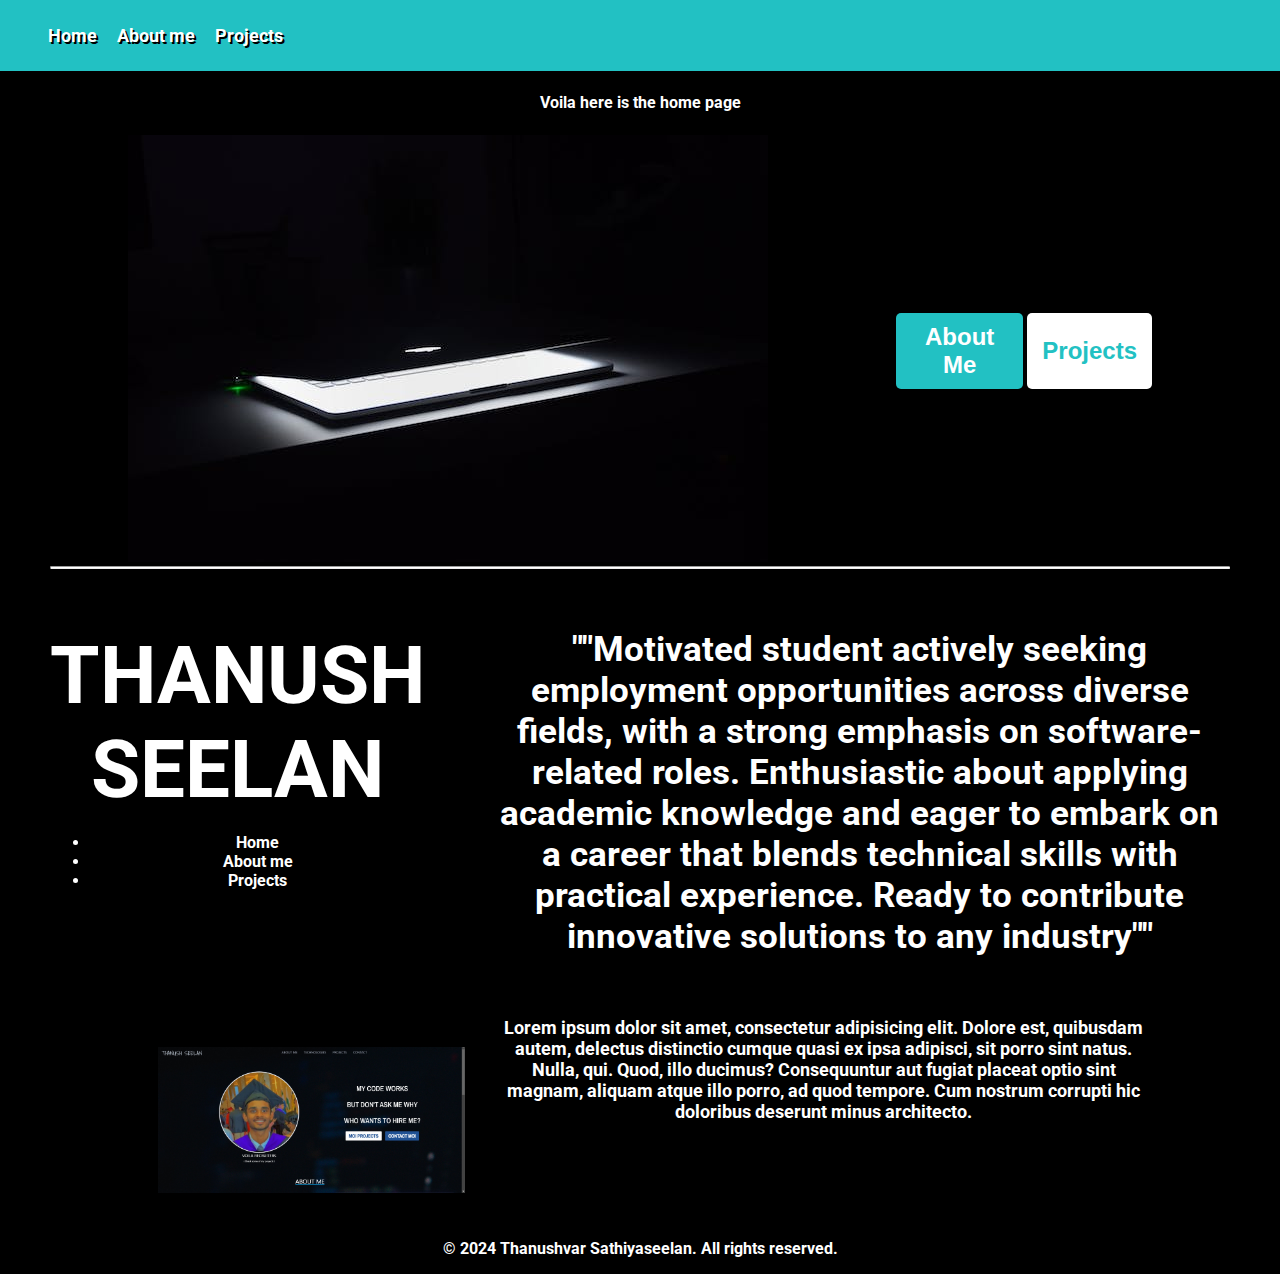
<file: index.html>
<!DOCTYPE html>
<html lang="en">
<head>
    <meta charset="UTF-8">
    <meta name="viewport" content="width=device-width, initial-scale=1.0">
    <title>Thanush Seelan</title>
    <link rel="icon" type="image/x-icon" href="image/fav.svg">

    <link rel="stylesheet" href="css/main.css">
</head>
<body>
    <nav class="flex">
        <ul>
            <li><a href="index.html">Home</a></li>
            <li><a href="about-me.html">About me</a></li>
            <li><a href="projects.html">Projects</a></li>
        </ul>
    </nav>
    <section>
        <p class="tagline">Voila here is the home page</p>
        <div class="banner-section">
            <div>
                <img src="image/banner.jpg" alt="banner">
            </div>
            <div class="button-flex">
                <button class="btn-1"><a href="about-me.html">About Me</a></button>
                <button class="btn-2"><a href="projects.html">Projects</a></button>
            </div>

        </div>
        <hr class="white-line" size="3">
        <section id="main-content">
            <aside>THANUSH SEELAN<br />
                <ul>
                    <li><a href="index.html">Home</a></li>
                    <li><a href="about-me.html">About me</a></li>
                    <li><a href="projects.html">Projects</a></li>
                </ul>
            </aside>
                <section class="text">
                    ""Motivated student actively seeking
                    employment opportunities across
                    diverse fields, with a strong emphasis
                    on software-related roles. Enthusiastic
                    about applying academic knowledge
                    and eager to embark on a career
                    that blends technical skills with
                    practical experience. Ready to
                    contribute innovative solutions to any
                    industry""
                </section>
            </section>
    </section>
    <section id="sect-two">
        <section class="text content-main">
            <img src="image/portfolio.png" class="port-img">
            Lorem ipsum dolor sit amet, consectetur adipisicing elit. Dolore est, quibusdam autem, delectus distinctio cumque quasi ex ipsa adipisci, sit porro sint natus. Nulla, qui. Quod, illo ducimus? Consequuntur aut fugiat placeat optio sint magnam, aliquam atque illo porro, ad quod tempore. Cum nostrum corrupti hic doloribus deserunt minus architecto.

        </section>
    </section>
    <footer class="footer">
        <p>&copy; 2024 Thanushvar Sathiyaseelan. All rights reserved.</p>
    </footer>
</body>
</html>
</file>
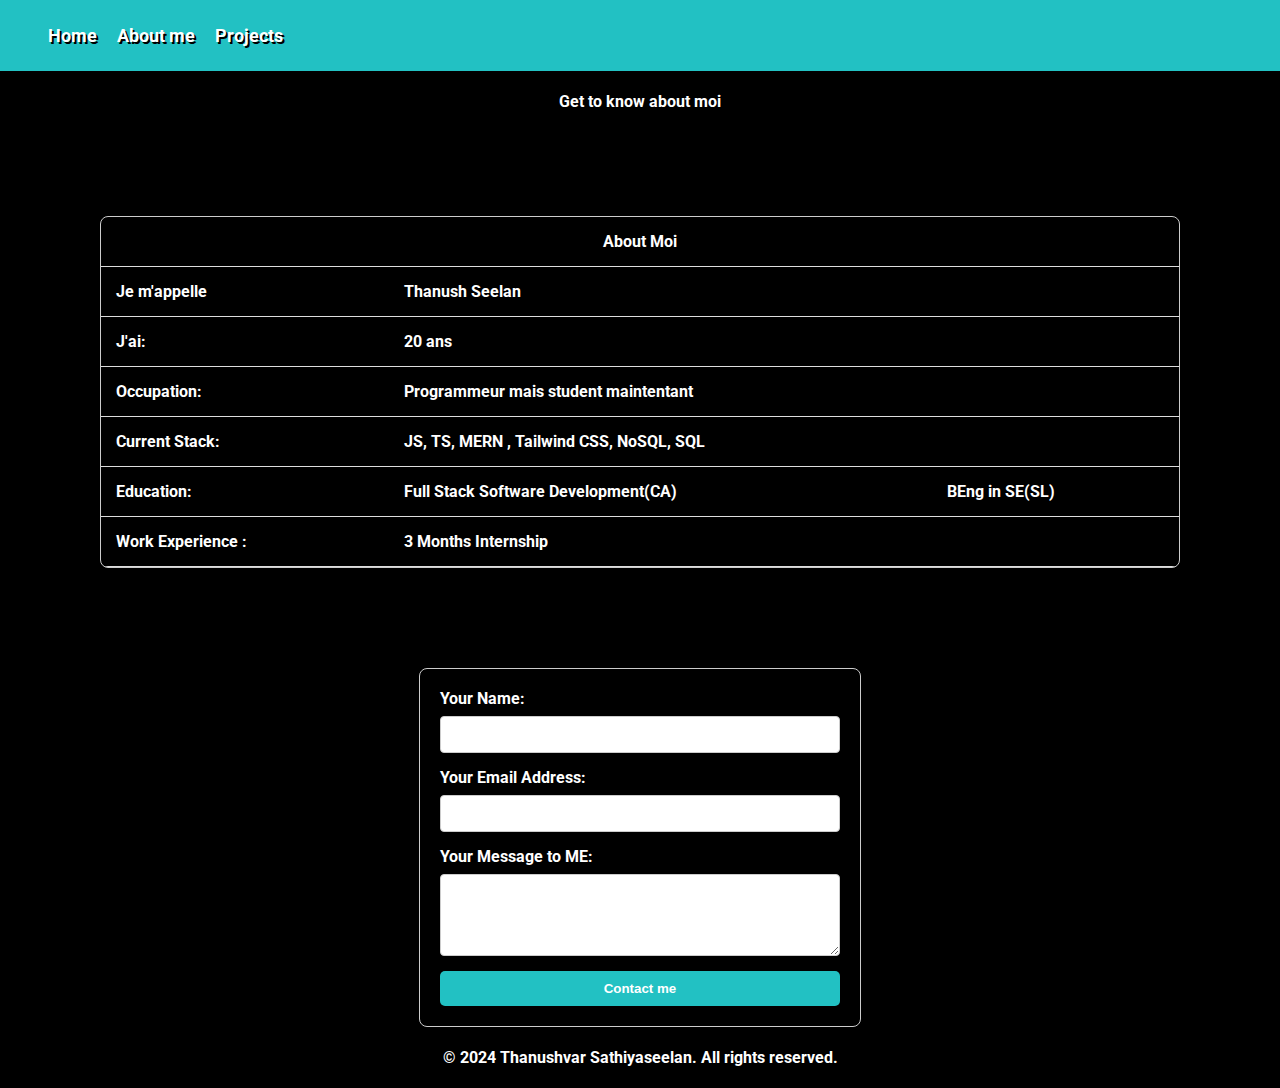
<file: about-me.html>
<!DOCTYPE html>
<html lang="en">
<head>
    <meta charset="UTF-8">
    <meta name="viewport" content="width=device-width, initial-scale=1.0">
    <title>Thanush Seelan -  About Me</title>
    <link rel="icon" type="image/x-icon" href="image/fav.svg">

    <!-- This has the template styling for bg and body and those stuff, so re using some components -->
    <link rel="stylesheet" href="css/main.css">
    <link rel="stylesheet" href="css/content.css">
</head>
<body>
    <nav class="flex">
        <ul>
            <li><a href="index.html">Home</a></li>
            <li><a href="about-me.html">About me</a></li>
            <li><a href="projects.html">Projects</a></li>
        </ul>
    </nav>
    <p class="tagline">Get to know about moi</p>
    <section>
        <div>
            <div class="about-me-table">
        <table>
            <tr>
                <th colspan="3" style="text-align: center;">About Moi</th>
            </tr>
            <tr>
                <td>Je m'appelle</td>
                <td colspan="2">Thanush Seelan</td>
            </tr>
            <tr>
                <td>J'ai:</td>
                <td colspan="2">20 ans</td>
            </tr>
            <tr>
                <td>Occupation:</td>
                <td colspan="2">Programmeur mais student maintentant</td>
            </tr>
            <tr>
                <td>Current Stack:</td>
                <td colspan="2">JS, TS, MERN , Tailwind CSS, NoSQL, SQL</td>
            </tr>
            <tr>
                <td>Education:</td>
                <td>Full Stack Software Development(CA)</td>
                <td>BEng in SE(SL)</td>
            </tr>
            <tr>
                <td>Work Experience :</td>
                <td colspan="2">3 Months Internship</td>
            </tr>
        </table>

        </div>
    </section>
    <section>
        <div class="form-container">
        <form action="submit_form.php" method="post">
            <label for="name">Your Name:</label>
            <input type="text" id="name" name="name" required>

            <label for="email">Your Email Address:</label>
            <input type="email" id="email" name="email" required>

            <label for="message">Your Message to ME:</label>
            <textarea id="message" name="message" rows="4" required></textarea>

            <button type="submit">Contact me</button>
        </form>
    </div>
    </section>
    <footer class="footer">
        <div class="container">
        <p>&copy; 2024 Thanushvar Sathiyaseelan. All rights reserved.</p>
        </div>
    </footer>
</body>
</html>
</file>
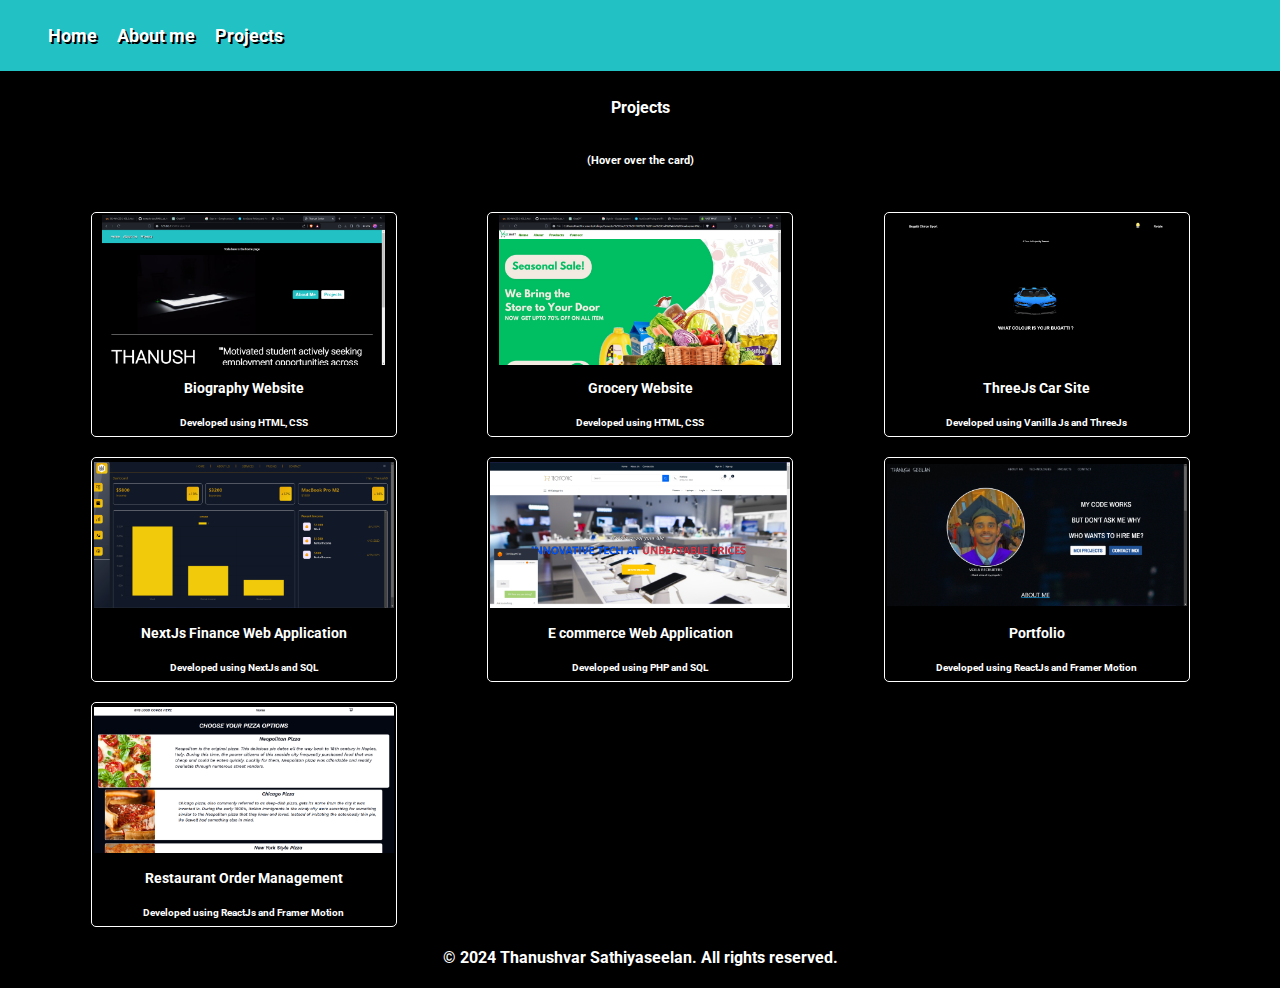
<file: projects.html>
<!DOCTYPE html>
<html lang="en">
<head>
    <meta charset="UTF-8">
    <meta name="viewport" content="width=device-width, initial-scale=1.0">
    <title>Thanush Seelan - Projects</title>
    <link rel="icon" type="image/x-icon" href="image/fav.svg">
    <!-- This has the template styling for bg and body and those stuff, so re using some components -->

    <link rel="stylesheet" href="css/main.css">
    <link rel="stylesheet" href="css/content.css">
</head>
<body>
    <nav class="flex">
        <ul>
            <li><a href="index.html">Home</a></li>
            <li><a href="about-me.html">About me</a></li>
            <li><a href="projects.html">Projects</a></li>
        </ul>
    </nav>
    <section>
        <p class="tagline">Projects</p>
        <h6>(Hover over the card)</h6>
        <div class="grid">
            <div class="grid-item">
                <div class="card"><img src="image/Thanush Seelan - Brave 2_24_2024 4_38_48 PM.png" alt></div>
                <p class="title">Biography Website</p>
                <p class="desc">Developed using HTML, CSS</p>
            </div>
            <div class="grid-item">
                <div class="card"><img src="image/VAST MART - Brave 2_24_2024 4_41_01 PM.png" alt></div>
                <p class="title">Grocery Website</p>
                <p class="desc">Developed using HTML, CSS</p>
            </div>
            <div class="grid-item">
                <div class="card"><img src="image/bugatti2.png" alt></div>
                <p class="title">ThreeJs Car Site</p>
                <p class="desc">Developed using Vanilla Js and ThreeJs</p>
            </div>
            <div class="grid-item">
                <div class="card"><img src="image/dashboard.png" alt></div>
                <p class="title">NextJs Finance Web Application</p>
                <p class="desc">Developed using NextJs and SQL</p>
            </div>
            <div class="grid-item">
                <div class="card"><img src="image/Ecommerce.png" alt></div>
                <p class="title">E commerce Web Application</p>
                <p class="desc">Developed using PHP and SQL</p>
            </div>
            <div class="grid-item">
                <div class="card"><img src="image/portfolio.png" alt></div>
                <p class="title">Portfolio</p>
                <p class="desc">Developed using ReactJs and Framer Motion</p>
            </div>
             <div class="grid-item">
                <div class="card"><img src="image/ff3.png" alt></div>
                <p class="title">Restaurant Order Management</p>
                <p class="desc">Developed using ReactJs and Framer Motion</p>
            </div>
        </div>
    </section>
    <footer class="footer">
        <div class="container">
        <p>&copy; 2024 Thanushvar Sathiyaseelan. All rights reserved.</p>
        </div>
    </footer>
</body>
</html>
</file>
<file: css/main.css>
@import url('https://fonts.googleapis.com/css2?family=Roboto:wght@300&display=swap');
body{
    margin: 0;
    padding: 0;
    box-sizing: border-box;
    font-family: Roboto, system-ui, -apple-system, BlinkMacSystemFont, 'Segoe UI', Roboto, Oxygen, Ubuntu, Cantarell, 'Open Sans', 'Helvetica Neue', sans-serif;
    background-color: black;
    color: #fff;
    font-weight: bold;
}

nav{
    background: rgb(34,193,195);
    padding: 8px;
    font-size: 1.1em;
}
nav ul{
    display: flex;
    gap: 20px;
    text-decoration: none;
}

nav ul li{
    list-style-type: none;  
}

li a{
    text-decoration: none;
    color: white;
    text-shadow: 2px 2px black ;
}

li a:hover{
    text-shadow: 2.5px 2.5px black;
    font-size: 1.21em;
}

.banner-section{
    display: flex;
    align-items: center;
    width: 100%;
    justify-content: space-evenly;
}

.button-flex{
    display: flex;
    gap: 4px;
    width: 20%;
    justify-content: space-evenly;
}

.btn-1{
    background: rgb(34,193,195);
    padding: 10px 15px;
    border: 0 none;
    border-radius: 5px;
    font-size: 1.5em;
    font-weight: bold;
}

.btn-1 a{
    color: #fff;
}

.btn-2{
    background: rgb(255,255,255);
    padding: 10px 15px;
    border: 0 none;
    border-radius: 5px;
    font-size: 1.5em;
    font-weight: bold;
}

.btn-2 a{
    color: rgb(34,193,195);
}


.btn-1 a,.btn-2 a{
     font-size: 1em;
    font-weight: bold;
    text-decoration: none;

}

.btn-1:hover, .btn-2:hover{
    scale: 1.2;
}

hr{
    color: white;
    margin: 0px 50px;
    font-size: 4em;
    background-color: white;
    border-radius: 5px;
}


section h1{
    text-align: center;
    font-size: 3em;
    color: #fff;
    padding: 0;
}

section p{
    text-align: center;
    margin-right: 250px;
    margin-left: 250px;
    line-height: 2;
}

#main-content{
    display: flex;
    gap: 4rem;
    margin: 10px 0 10px 0;
    padding: 50px 50px 50px 50px;
}

#main-content aside{
    font-size: 80px;
    text-align: center;
}

#main-content aside ul{
    font-size: medium;
    text-align: center;
}

#main-content section{
    font-size: 35px;
    text-align: center;
}

.port-img{
    max-width: 30%;
    float: left;
    margin : 30px
}

.content-main{
    max-width: 80%;
    margin: auto;
}

#sect-two{
    font-size: large;
    display: flex;
    text-align: center;
}


@media only screen and (max-width: 468px) {
    #main-content aside{
    font-size: 20px;
    text-align: center;
}

    #main-content aside ul{
        font-size: x-small;
        text-align: center;
    }

    #main-content section{
        font-size: 10px;
    }

    .tagline{
        display: none;
    }
    
    img{
    max-width: 100%;
    }
    .button-flex{
        display: none;
    }

    .port-img{
        width: 50%;
    }

}

.tagline{
    text-align: center;
}
footer{
    color: white;
    text-align: center;
}

aside ul li a:hover{
    color: rgb(34,193,195);
}

p:hover , text:hover{
    color: rgb(34,193,195);
}
</file>
<file: css/content.css>
.about-me-table {
    border: 1px solid #ccc;
    box-shadow: 0 0 10px rgba(0, 0, 0, 0.1);
    border-radius: 8px;
    overflow: hidden;
    margin: 100px;
}

table {
    width: 100%;
    border-collapse: collapse;
}

th, td {
    padding: 15px;
    text-align: left;
    border-bottom: 1px solid #ddd;
}

tr:hover {
    background-color: #f5f5f5;
}

.form-container {
    background-color: #000;
    border: 1px solid #ccc;
    box-shadow: 0 0 10px rgba(0, 0, 0, 0.1);
    border-radius: 8px;
    overflow: hidden;
    width: 400px;
    padding: 20px;
    margin: auto;
}

form {
    display: flex;
    flex-direction: column;
}

label {
    margin-bottom: 8px;
}

input,
textarea {
    padding: 10px;
    margin-bottom: 15px;
    border: 1px solid #ccc;
    border-radius: 4px;
}

button{
    background-color: rgb(34,193,195);
    color: #fff;
    padding: 10px 20px;
    border: none;
    border-radius: 5px;
    font-weight: bold;;
}

button:hover{
    scale: 1.05;
}

@media only screen and (max-width: 468px) {
    #main-content aside{
    font-size: 20px;
    text-align: center;
}

 .about-me-table{
    margin: 20px;
 }

 .form-container{
    width: 80%;
 }
 .tagline{
    display: block;
    text-align: center;
    margin: auto;
    margin-top:4px;
 }
}

/* Projects css */

.grid{
    display: grid;
    grid-template-columns: auto auto auto;
    color: white;
    justify-content: space-evenly;
}

h1,h6{
    text-align: center;
}
.grid-item{
    border: 1px solid white;
    border-radius: 5px;
    margin-top: 20px;
}

.grid-item p{
    padding: -10px;
    text-align: center;
    margin: -1px;
}

img{
    height: 150px;
    width: 300px;
    object-fit: contain;
    padding: 2px;
    text-align: center;
}

p {
    padding: 5px 10px;
    transition: opacity 0.3s ease-in-out;
}

.title{
    font-size: 0.9em;
}

.desc{
    font-size: 0.6em;
}

.grid-item:hover .title,
.grid-item:hover .desc {
    opacity: 1;
    color: rgb(34,193,195);
}

img:hover{
    scale: 1.2;
    transform: translate(10px, 10px);
    transform: skew(1deg, 1deg);
}

.tagline{
    opacity: 1;
}

@media only screen and (max-width : 468px ) {
    .grid{
        grid-template-columns: 1fr;
    }

    .card{
        text-align: center;
        padding: 0px;
    }
    img{
        justify-content: center;
        text-align: center;
        padding: 0px;
        margin: 0px;
    }

    .grid-item{
        margin: 20px;
    }

    .tagline{
        opacity: 1;
        font-size: 1.5rem;
    }
}

footer{
    opacity: 1;
    color: white;
}
</file>
